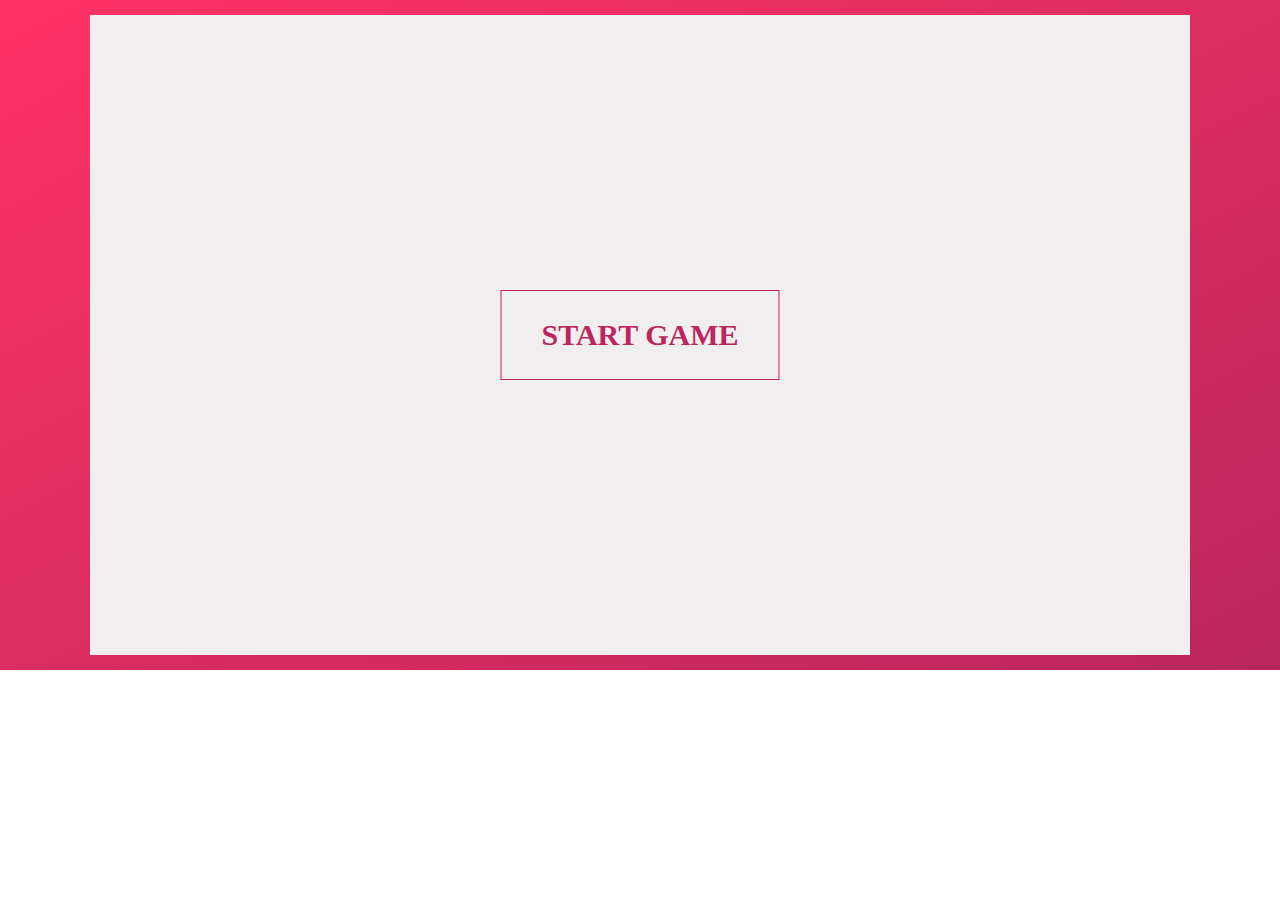
<file: index.html>
<!DOCTYPE html>
<html lang="en">
<head>
    <meta charset="UTF-8">
    <meta name="viewport" content="width=device-width, initial-scale=1.0">
    <meta http-equiv="X-UA-Compatible" content="ie=edge">
    <title>Document</title>

    <link rel="stylesheet" href="./style.css">
</head>
<body>

    <div class="container">
        <a href="game.html" class="startgame">start game</a>
    </div>
    

</body>
</html>
</file>
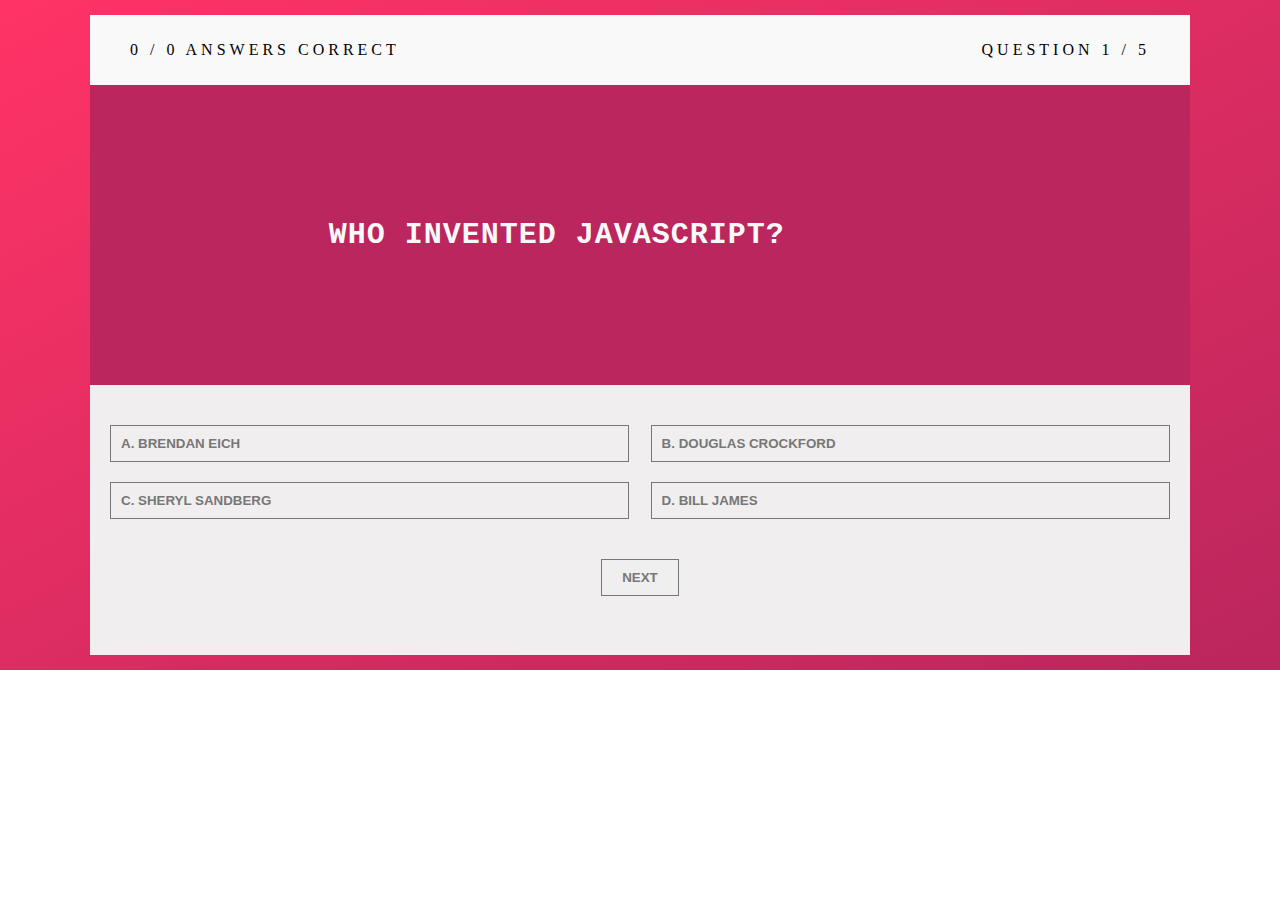
<file: game.html>
<!DOCTYPE html>
<html lang="en">
<head>
    <meta charset="UTF-8">
    <meta name="viewport" content="width=device-width, initial-scale=1.0">
    <meta http-equiv="X-UA-Compatible" content="ie=edge">
    <title>QUIZ APP</title>

    <link rel="stylesheet" href="./style.css">
</head>
<body>
    <div class="container">
        <div class="game">
            <!-- <div class="time-remaining">
                <div class="question-counter">
                    <div class="ac">0/0 answers correct</div>
                    <div class="aq">Question 1/5</div>
                </div>
            </div>
            <div class="question">
                <div class="question-body">
                    which of these is not a programming language
                </div>
            </div>
            <div class="options">
                <div class="box box1">A. ESLint</div>
                <div class="box box2">B. Python</div>
                <div class="box box3">C. Java</div>
                <div class="box box4">D. PHP</div>
            </div> -->
        </div>
        <div class="control">
            <button href="#" class="next">next</button>
        </div>
    </div>
    
    <script src="./app.js"></script>
</body>
</html>
</file>
<file: style.css>
:root {
    --color-primary: #eb2f64;
    --color-primary-light: #ff3366;
    --color-primary-dark: #ba265d;

    --color-grey-light-1: #faf9f9;
    --color-grey-light-2: #f4f2f2;
    --color-grey-light-3: #f0eeee;
    --color-grey-light-4: #ccc;

    --color-grey-dark-1: #333;
    --color-grey-dark-2: #777;
    --color-grey-dark-3: #999;   
    
    --shadow-light:  0 2rem 5rem gba($color: #000000, $alpha: 0.06);
    --line: 1px solid var(--color-grey-light-2);
}

*{
    margin: 0;
    padding: 0;
}

*,
*::before,
*::after {
    box-sizing: inherit;
}

html{
    font-size: 62.5%;   /*   1rem = 10px   */
    box-sizing: border-box;
}

body {
    font-family: 'Quicksand'sans-serif;
    font-weight: 400;
    line-height: 1.6;
    color: var(--color-grey-dark-2);
    background: linear-gradient(to right bottom, var(--color-primary-light),var(--color-primary-dark));
    background-size: cover;
    background-repeat: no-repeat;
}

.container {
    max-width: 110rem;
    margin: 1.5rem auto;
    background: var(--color-grey-light-3);
    box-shadow: --shadow-light;
    font-size: 1.6rem;
    min-height: 64rem;
    position: relative;
}

.startgame {
    padding: 2rem 4rem;
    font-size: 3rem;
    text-transform: uppercase;
    text-decoration: none;
    color: var(--color-primary-dark);
    font-weight: bold;
    text-align: center;
    cursor: pointer;

    position: absolute;
    top: 50%;
    left: 50%;
    transform: translate(-50%,-50%);
    border: 1px solid var(--color-primary-dark);
}

.result {
    text-transform: uppercase;
    position: absolute;
    top: 40%;
    left: 50%;
    transform: translate(-50%,-50%);
    text-align: center;
}

.result h2 {
    font-size: 3rem;
}

.time-remaining {
    min-height: 7rem;
    width: 100%;
    background: var(--color-grey-light-1);
}

.question-counter {
    color: #000;
    text-transform: uppercase;
    font-weight: 300;
    line-height: 7rem;
    letter-spacing: 4px;
}

.ac {
    float: left;
    padding: 0 4rem;
}

.aq {
    float: right;
    padding: 0 4rem;
}

.question {
    position: relative;
    height: 30rem;
    width: 100%;
    background: var(--color-primary-dark);
}

.question-body {
    position: absolute;
    color: var(--color-grey-light-1);
    /*padding: 7rem;  */
    text-transform: uppercase;
    font-size: 3rem;
    /*text-align: center; */
    font-weight: 600;
    font-family: 'Courier New', Courier, monospace;
    letter-spacing: 1px;
    top: 50%;
    left: 30%;
    transform: translate(-20%,-50%);
}

.options {
    display: flex;
    flex-wrap: wrap;
    justify-content: space-between;
    padding: 2rem;
}

.box {
    background-color: transparent;
    flex: 0 0 49%;
    border: 1px solid var(--color-grey-dark-2);
    color: var(--color-grey-dark-2);
    text-transform: uppercase;
    margin-top: 2rem;
    padding: 1rem;
    font-weight: bold;
    text-align: left;

    cursor: pointer;

}

.control {
    display: flex;
    justify-content: center;
    padding: 2rem;
}

.next,
.playAgain {
    border: 1px solid var(--color-grey-dark-2);
    padding: 1rem 2rem;
    font-weight: bold;
    text-transform: uppercase;
    text-align: center;
    color: var(--color-grey-dark-2);
    text-decoration: none;
    cursor: pointer;
    transition: all .3s;
}

.playAgain {
    display: block;
    margin-top: 5rem;
    padding: 2rem;
}

.previous:hover,
.next:hover {
    background: var(--color-grey-light-1);
    /* background-color: #f12323; */
}
/*
   MEDIA QUERIES
*/

@media only screen and (max-width: 700px) {
    html{
        font-size: 50%;   /*   1rem = 8px   */
        box-sizing: border-box;
    }    

    .container {
        margin: 0 auto;
    }
    
    .options {
        padding: 2rem;
    }

    .box {
        flex: 0 0 100%;
    }
}

@media only screen and (max-width: 480px) {
    html{
        font-size: 40%;
        box-sizing: border-box;
    }    

    .ac {
        float: none;
        display: block;
        padding: 0 4rem;
    }
    
    .aq {
        float: none;
        display: block;
        padding: 0 4rem;
    }
    
}
</file>
